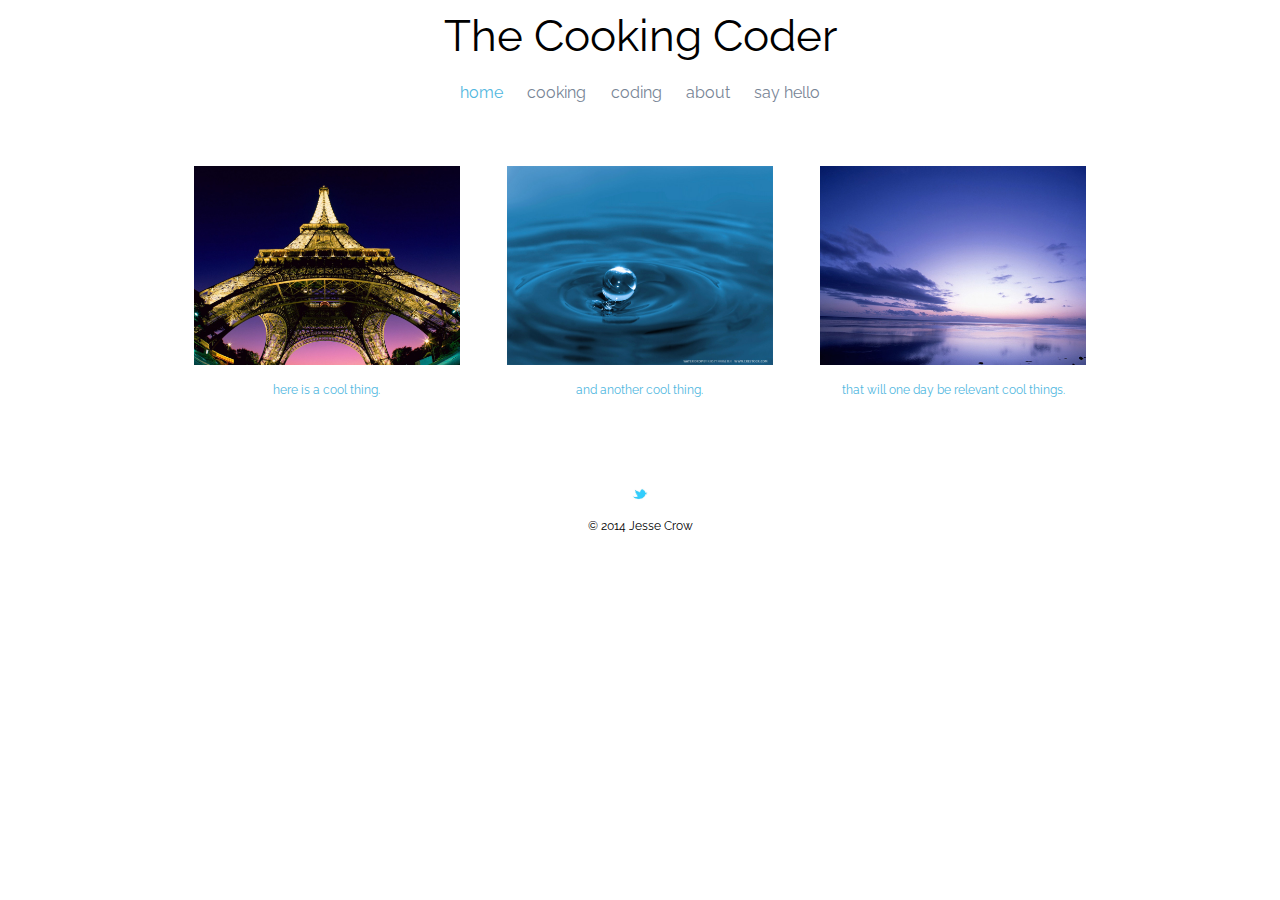
<file: index.html>
<!DOCTYPE html>
<html>
	<head>
		<meta charset="utf-8">
		<title>cooking & coding</title>
		<link rel="stylesheet" type="text/css" href="css/normalize.css">
		<link href='http://fonts.googleapis.com/css?family=Raleway:400,200' rel='stylesheet' type='text/css'>
		<link rel="stylesheet" type="text/css" href="css/main.css">
		<link rel="stylesheet" type="text/css" href="css/responsive.css">
		<meta name="viewport" content="width=device-width, initial-scale=1.0">
	</head>
	<body>
		<header>
			<a href="index.html" id="logo">
				<h1>The Cooking Coder</h1>
			</a>
			<nav>
				<ul>
					<li><a href="index.html" class="selected">home</a></li>
					<li><a href="cooking.html">cooking</a></li>
					<li><a href="coding.html">coding</a></li>
					<li><a href="about.html">about</a></li>
					<li><a href="contact.html">say hello</a></li>
				</ul>
			</nav>
		</header>
		<div id="wrapper">
		<section>
			<ul id="gallery">
				<li>
					<a href="img/1.jpg">
					<img src="img/1.jpg" alt"tower">
					<p>here is a cool thing.</p>
					</a>
				</li>
				<li>
					<a href="img/2.jpg">
					<img src="img/2.jpg" alt"water">
					<p>and another cool thing.</p>
					</a>
				</li>
				<li>
					<a href="img/3.jpg">
					<img src="img/3.jpg" alt"sunset">
					<p>that will one day be relevant cool things.</p>
					</a>
				</li>
			</ul>
		</section>
		<footer>
			<a href="http://www.twitter.com/crowjm"><img src="img/twitter.jpeg" alt"twitter logo" class="social-icon"></a>
			<p>&copy; 2014 Jesse Crow</p>
			</div>	
		</footer>
	</body>
</html>
</file>
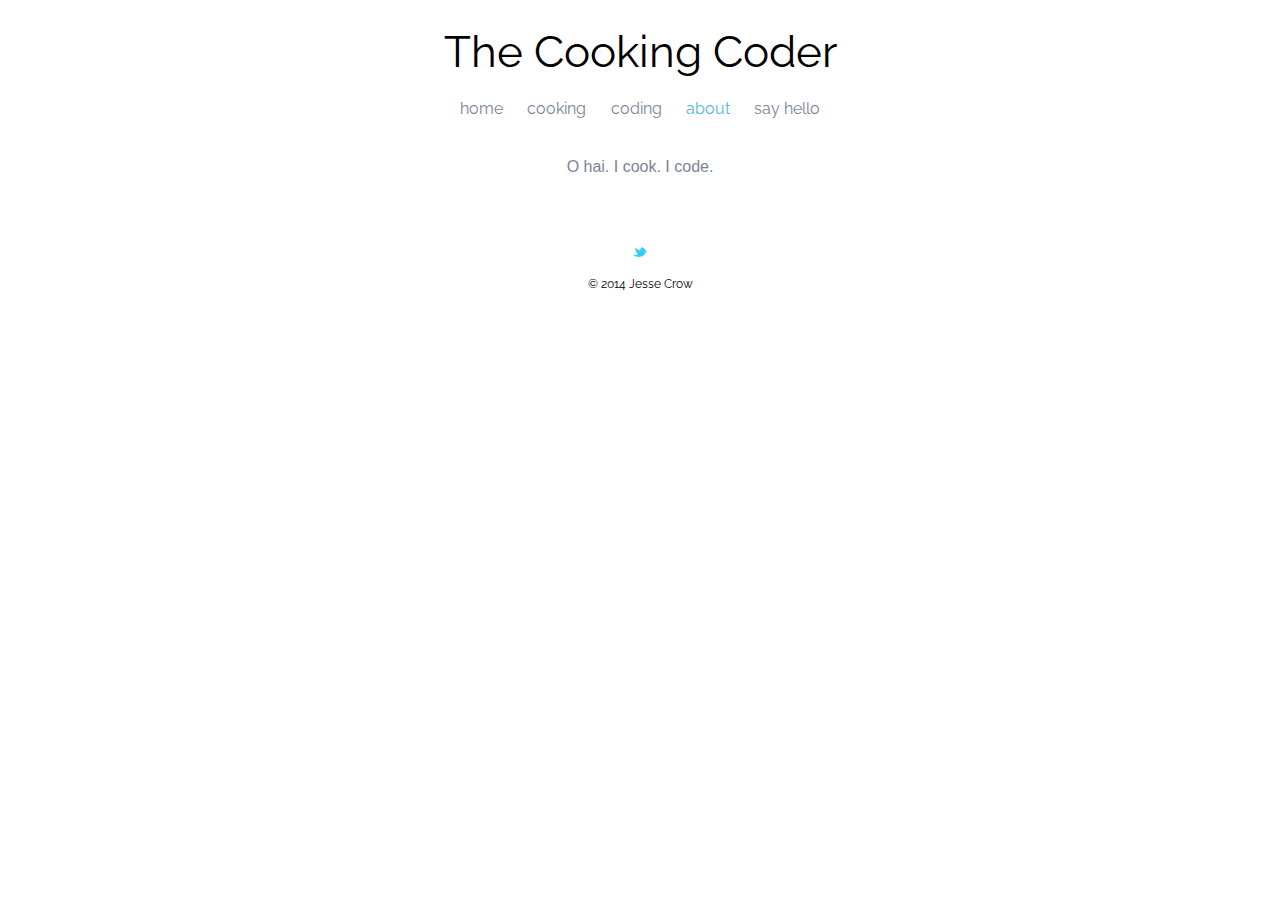
<file: about.html>
<!DOCTYPE html>
<html>
	<head>
		<meta charset="utf-8">
		<title>cooking & coding</title>
		<link rel="stylesheet" type="text/css" href="css/normalize.css">
		<link href='http://fonts.googleapis.com/css?family=Raleway:400,200' rel='stylesheet' type='text/css'>
		<link rel="stylesheet" type="text/css" href="css/main.css">
		<link rel="stylesheet" type="text/css" href="css/responsive.css">
		<meta name="viewport" content="width=device-width, initial-scale=1.0">
	</head>
	<body>
		<header>
			<a href="index.html" id="logo">
				<h1>The Cooking Coder</h1>
			</a>
			<nav>
				<ul>
					<li><a href="index.html">home</a></li>
					<li><a href="cooking.html">cooking</a></li>
					<li><a href="coding.html">coding</a></li>
					<li><a href="about.html" class="selected">about</a></li>
					<li><a href="contact.html">say hello</a></li>
				</ul>
			</nav>
		</header>
		<div id="wrapper">
		<section>
			<p class="abouttext">O hai. I cook. I code.</p>
		</section>
		<footer>
			<a href="http://www.twitter.com/crowjm"><img src="img/twitter.jpeg" alt"twitter logo" class="social-icon"></a>
			<p>&copy; 2014 Jesse Crow</p>
			</div>	
		</footer>
	</body>
</html>
</file>
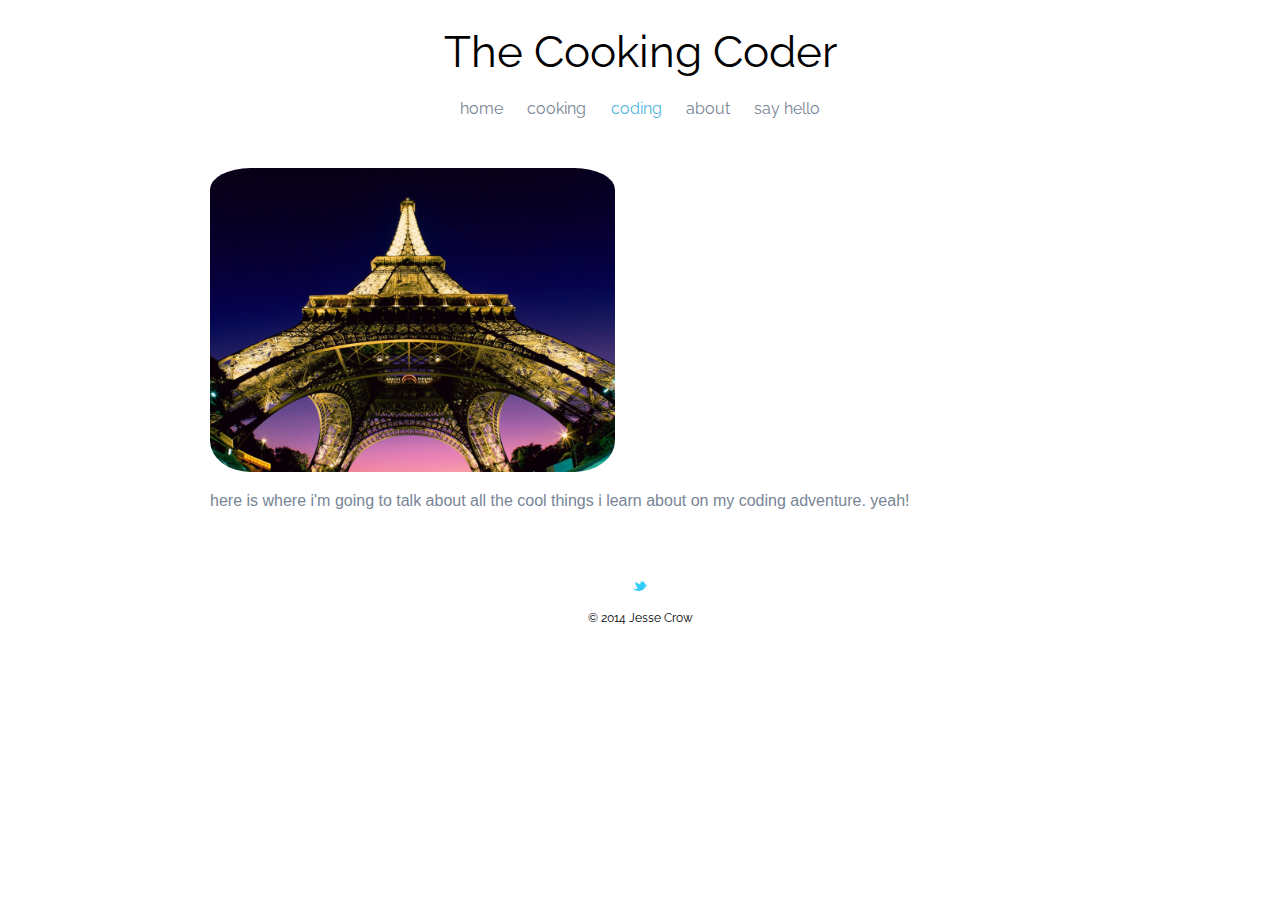
<file: coding.html>
<!DOCTYPE html>
<html>
	<head>
		<meta charset="utf-8">
		<title>cooking & coding</title>
		<link rel="stylesheet" type="text/css" href="css/normalize.css">
		<link href='http://fonts.googleapis.com/css?family=Raleway:400,200' rel='stylesheet' type='text/css'>
		<link rel="stylesheet" type="text/css" href="css/main.css">
		<link rel="stylesheet" type="text/css" href="css/responsive.css">
		<meta name="viewport" content="width=device-width, initial-scale=1.0">
	</head>
	<body>
		<header>
			<a href="index.html" id="logo">
				<h1>The Cooking Coder</h1>
			</a>
			<nav>
				<ul>
					<li><a href="index.html">home</a></li>
					<li><a href="cooking.html">cooking</a></li>
					<li><a href="coding.html" class="selected">coding</a></li>
					<li><a href="about.html">about</a></li>
					<li><a href="contact.html">say hello</a></li>
				</ul>
			</nav>
		</header>
		<div id="wrapper">
		<section>
			<ul id="coding">
				<li>
					<a href="img/1.jpg">
					<img src="img/1.jpg" alt"tower">
					</a>
					<p>here is where i'm going to talk about all the cool things i learn about on my coding adventure. yeah!</p>
				</li>
			</ul>
		</section>
		<footer>
			<a href="http://www.twitter.com/crowjm"><img src="img/twitter.jpeg" alt"twitter logo" class="social-icon"></a>
			<p>&copy; 2014 Jesse Crow</p>
			</div>	
		</footer>
	</body>
</html>
</file>
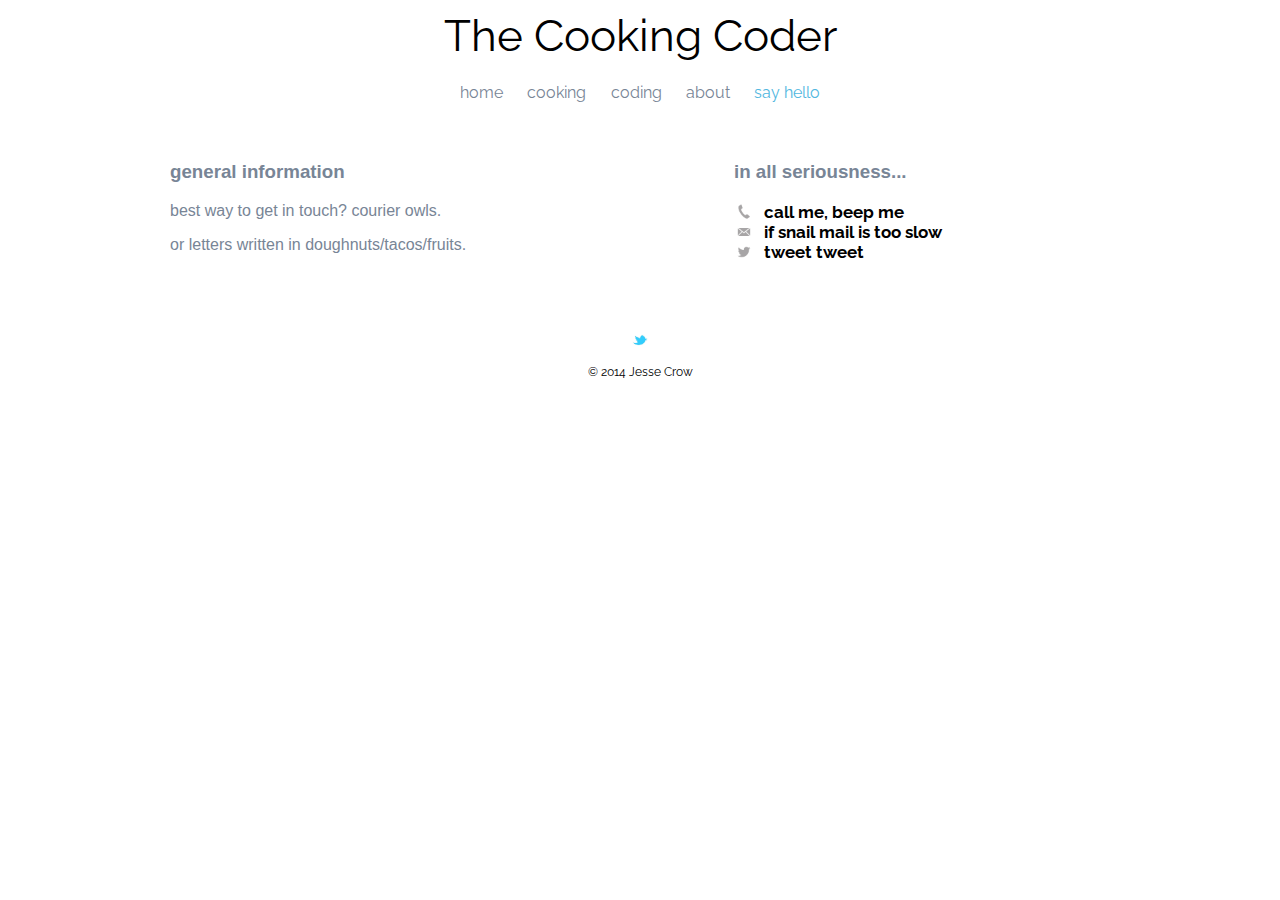
<file: contact.html>
<!DOCTYPE html>
<html>
	<head>
		<meta charset="utf-8">
		<title>cooking & coding</title>
		<link rel="stylesheet" type="text/css" href="css/normalize.css">
		<link href='http://fonts.googleapis.com/css?family=Raleway:400,200' rel='stylesheet' type='text/css'>
		<link rel="stylesheet" type="text/css" href="css/main.css">
		<link rel="stylesheet" type="text/css" href="css/responsive.css">
		<meta name="viewport" content="width=device-width, initial-scale=1.0">
	</head>
	<body>
		<header>
			<a href="index.html" id="logo">
				<h1>The Cooking Coder</h1>
			</a>
			<nav>
				<ul>
					<li><a href="index.html">home</a></li>
					<li><a href="cooking.html">cooking</a></li>
					<li><a href="coding.html">coding</a></li>
					<li><a href="about.html">about</a></li>
					<li><a href="contact.html" class="selected">say hello</a></li>
				</ul>
			</nav>
		</header>
		<div id="wrapper">
		<section class="contacttext" id="primary">
			<h3>general information</h3>
			<p>best way to get in touch? courier owls.</p>
			<p>or letters written in doughnuts/tacos/fruits.</p>
		</section>
		<section class="contacttext" id="secondary">
			<h3>in all seriousness...<h3>
			<ul id="contact-info">
				<li class="phone"><a href="tel:867-5309">call me, beep me</a></li>
				<li class="mail"><a href="mailto:jcrow@example.com">if snail mail is too slow</a></li>
				<li class="twitter"><a href="http://twitter.com/intent/tweet?screen_name=crowjm">tweet tweet</a></li>	
			</ul>	
		</section>
		<footer>
			<a href="http://www.twitter.com/crowjm"><img src="img/twitter.jpeg" alt"twitter logo" class="social-icon"></a>
			<p>&copy; 2014 Jesse Crow</p>
			</div>	
		</footer>
	</body>
</html>
</file>
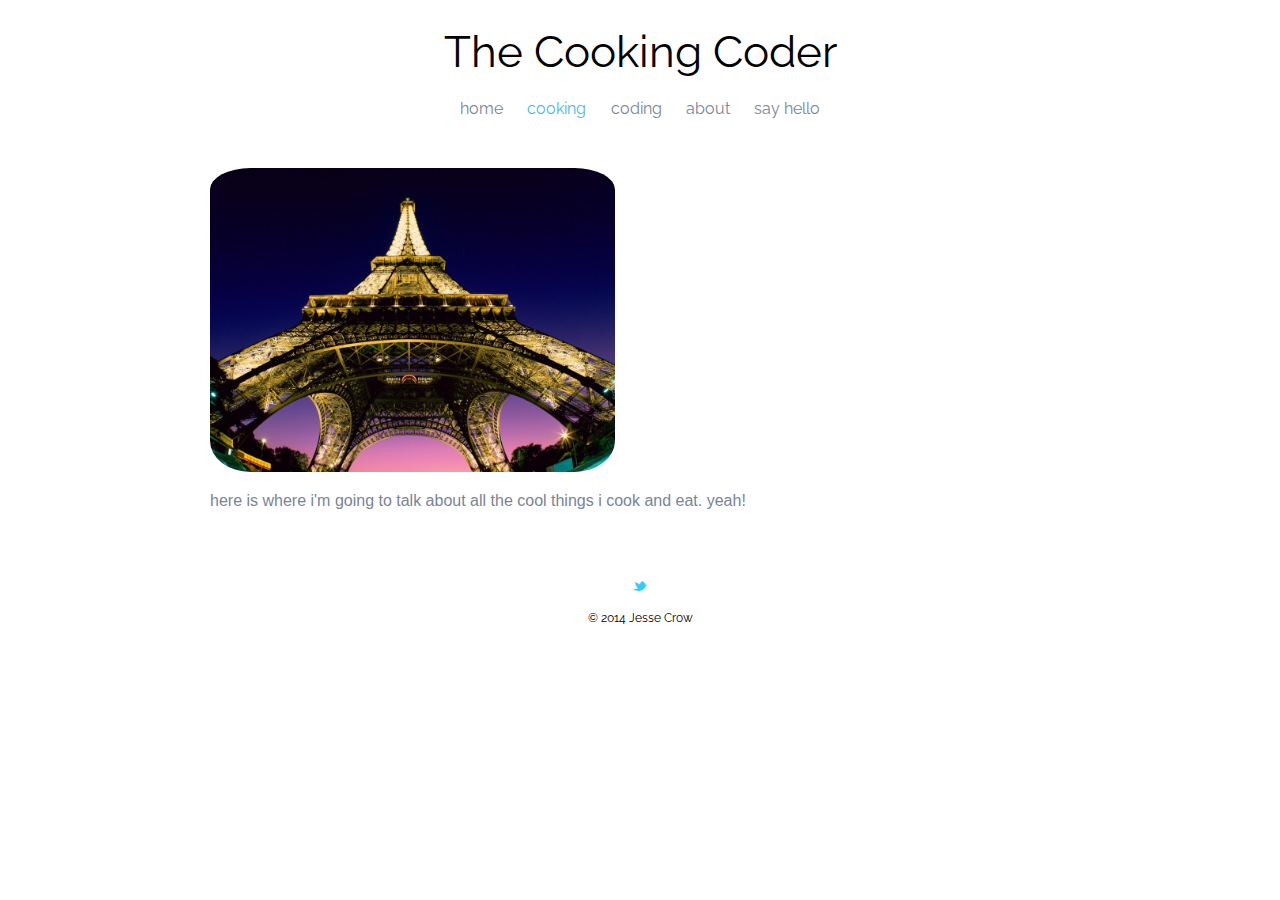
<file: cooking.html>
<!DOCTYPE html>
<html>
	<head>
		<meta charset="utf-8">
		<title>cooking & coding</title>
		<link rel="stylesheet" type="text/css" href="css/normalize.css">
		<link href='http://fonts.googleapis.com/css?family=Raleway:400,200' rel='stylesheet' type='text/css'>
		<link rel="stylesheet" type="text/css" href="css/main.css">
		<link rel="stylesheet" type="text/css" href="css/responsive.css">
		<meta name="viewport" content="width=device-width, initial-scale=1.0">
	</head>
	<body>
		<header>
			<a href="index.html" id="logo">
				<h1>The Cooking Coder</h1>
			</a>
			<nav>
				<ul>
					<li><a href="index.html">home</a></li>
					<li><a href="cooking.html" class="selected">cooking</a></li>
					<li><a href="coding.html">coding</a></li>
					<li><a href="about.html">about</a></li>
					<li><a href="contact.html">say hello</a></li>
				</ul>
			</nav>
		</header>
		<div id="wrapper">
		<section>
			<ul id="cooking">
				<li>
					<a href="img/1.jpg">
					<img src="img/1.jpg" alt"tower">
					</a>
					<p>here is where i'm going to talk about all the cool things i cook and eat. yeah!</p>
				</li>
			</ul>
		</section>
		<footer>
			<a href="http://www.twitter.com/crowjm"><img src="img/twitter.jpeg" alt"twitter logo" class="social-icon"></a>
			<p>&copy; 2014 Jesse Crow</p>
			</div>	
		</footer>
	</body>
</html>
</file>
<file: css/main.css>
/* treehouse left off at: adjust the profile page and header*/



/**********
GENERAL
**********/

a {
	text-decoration: none;
	font-family: 'Raleway', sans-serif;
}

#wrapper {
	max-width: 940px;
	margin: 0 auto;
	padding: 0 5%;
}

img {
	max-width: 100%;	
}




/**********
HEADING
**********/

header {
	float: left;
	margin: 0 0 30px 0;
	padding: 3px 0 0 0;
	width: 100%;
}

#logo {
	text-align: center;
	margin: 0;
}

h1 {
	font-family: 'Raleway', sans-serif;
	margin: 15px 0;
	font-size: 2.75em;
	font-weight: normal;
	line-height: 0.8em;
}




/**********
NAVIGATION
**********/

nav {
	text-align: center;
	padding: 10px 0;
	margin: 20px 0 0;
}

nav a {
	font-size: 1em;
}

nav ul {
	list-style: none;
	margin: 0 10px;
	padding: 0;
}

nav li {
	display: inline-block;
}

nav a {
	font-weight: 400;
	padding: 15px 10px;
}




/**********
PAGE: PORTFOLIO
**********/

#gallery {
	margin: 0;
	padding: 0;
	list-style: none;
}

#gallery li {
	float: left;
	width: 45%;
	margin: 2.5%;
}

#gallery li a p {
	margin: 0;
	padding: 5%;
	font-size: 0.75em;
	color: #51b7e0;
	text-align: center;
}




/**********
PAGE: ABOUT
**********/

.abouttext {
	text-align: center;
}




/**********
PAGE: CONTACT
**********/

#contact-info {
	list-style: none;
	padding: 0;
	margin: 0;
	font-size: 0.9em;
}

#contact-info a {
	display: block;
	min-height: 20px;
	background-repeat: no-repeat;
	background-size: 20px 20px;
	padding: 0 0 0 30px;	
}

#contact-info li.phone a {
	background-image: url('../img/phone.png');
}

#contact-info li.mail a {
	background-image: url('../img/mail.png');
}

#contact-info li.twitter a {
	background-image: url('../img/twitter.png');
}




/**********
PAGE: COOKING
**********/

#cooking li a img {
	border-radius: 10%;
	width: 45%;
	padding: 10px 0 0 0;
	display: inline-block;
}

#cooking li {
	list-style: none;
}




/**********
PAGE: CODING
**********/

#coding li a img {
	border-radius: 10%;
	width: 45%;
	padding: 10px 0 0 0;
	display: inline-block;
}

#coding li {
	list-style: none;
}



/**********
FOOTER
**********/

footer {
	font-family: 'Raleway', sans-serif;
	font-size: 0.75em;
	text-align: center;
	padding-top: 50px;
	color: #000;
	clear: both;
}

.social-icon {
	width: 20px;
	height: 20px;
	margin: 0 5px;
}



/**********
COLORS
**********/

/* site body */
body {
	background-color: #fff;
	color: #788596;
}

header {
	border-color: #788596; 
}

/* logo text */
h1 {
	color: #000000;
} 

/* nav link */
nav a, nav a:visited {
	color: #788596;
}

/* selected nav link */
nav a.selected, nav a:hover {
	color: #51b7e0;
}

/*contact links*/
#contact-info a, #contact-info a:visited {
	color: #000;
}

/* hover contact link */
#contact-info a:hover {
	color: #51b7e0;
}
</file>
<file: css/responsive.css>
@media screen and (min-width: 480px) {

	/**********
	TWO COLUMN LAYOUT
	**********/

	#primary {
		width: 50%;
		float: left;
	}
	#secondary {
		width: 40%;
		float: right;
	}

	/**********
	THREE COLUMN LAYOUT
	**********/

	#gallery li {
		width: 28.3333%;
	}

}


@media screen and (min-width: 660px) {

}
</file>
